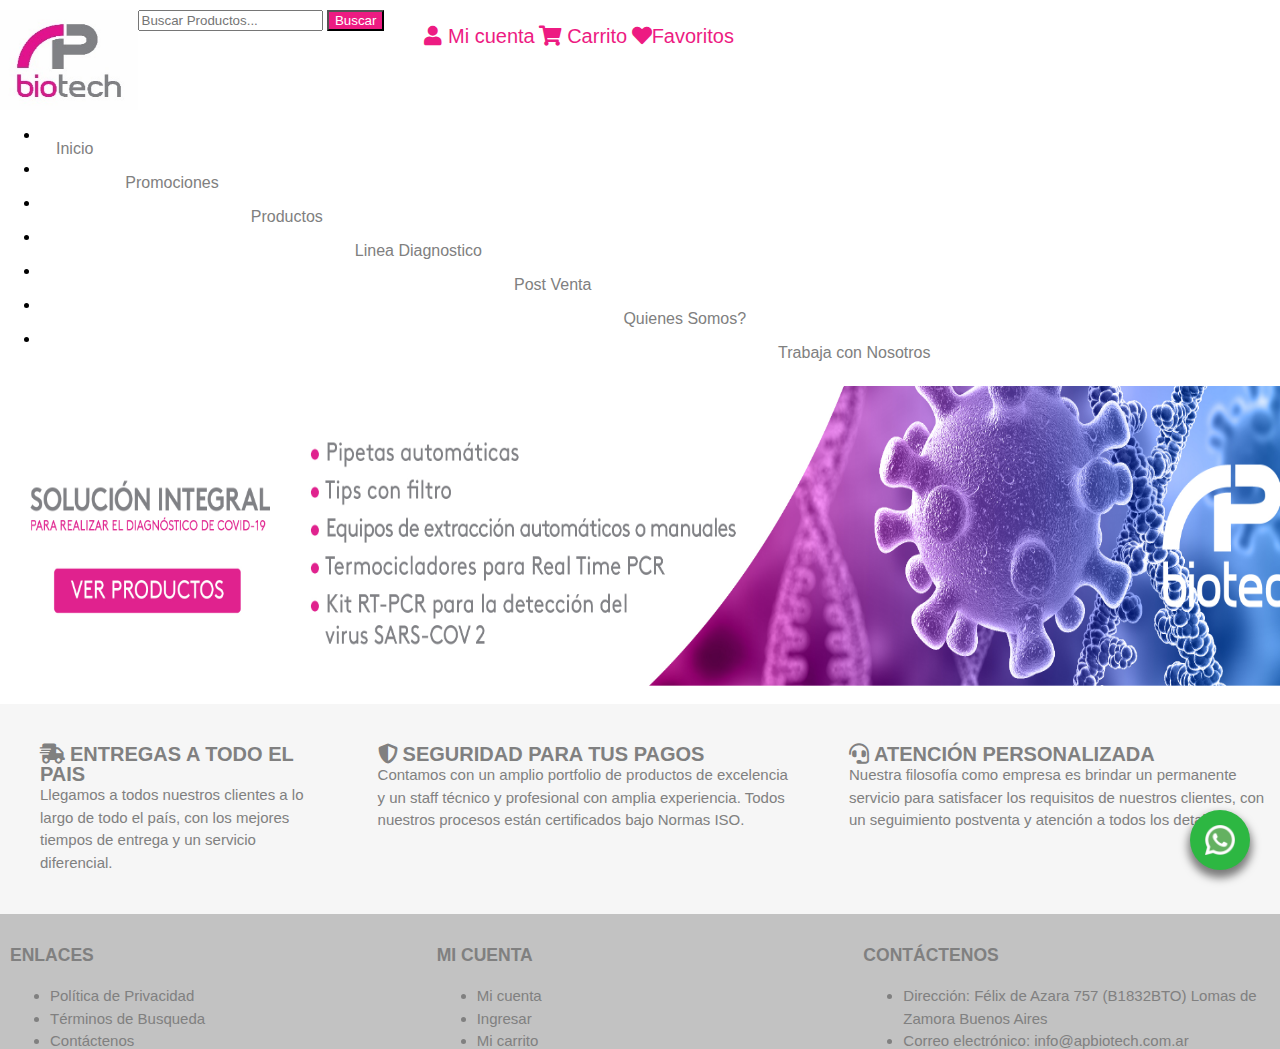
<file: index.html>
<html>
  <head>
    <title > Inicio - AP-Biotech</title>
    <link rel="shortcut icon" href="source\banners\image001.jpg">
    <meta charset="utf-8" />
    <meta name="viewport" content="width=device-width, initial-scale=1" />
    <!--Boostrap CSS-->
    <link
      rel="stylesheet"
      href="https://cdn.jsdelivr.net/npm/bootstrap@4.6.1/dist/css/bootstrap.min.css"
      integrity="sha384-zCbKRCUGaJDkqS1kPbPd7TveP5iyJE0EjAuZQTgFLD2ylzuqKfdKlfG/eSrtxUkn"
      crossorigin="anonymous"
    />
    <!--Custom CSS-->
    <link rel="stylesheet" href="stylesap.css" />
    <!--Font Awesome CSS-->
    <link
      rel="stylesheet"
      href="https://cdnjs.cloudflare.com/ajax/libs/font-awesome/5.15.0/css/all.min.css"
    />
    <script src="main.js"></script>
    <!--JQuery-->
    <script src="https://ajax.googleapis.com/ajax/libs/jquery/3.5.1/jquery.min.js"></script>
  </head>
  <body>
      <div class="header">
      <!-- Logo --->
      <img class="d-inline-block mb-2 img-resposive" id="logo" src="source/banners/image001.jpg" alt="apbiotech">
      <div class="w-50 d-inline-block m-3" id="buscador">
          <form class="form-inline">
              <input class="form-control w-75 d-inline-block " type="search" placeholder="Buscar Productos..." aria-label="Search">
              <button class="btn btnbuscar" type="submit">Buscar</button>
          </form>
      </div>
      <!-- Buscador --->
      <div class="d-inline-block" id="carrito">
          <ul>
              <li class=" fas fa-user mr-2"><span class="m-2"> <a href="index.html">Mi cuenta</a></span></li>
              <li class="fas fa-shopping-cart mr-2"> <a href="index.html"><span class="m-2">Carrito </span></a></li>
              <li class="fas fa-heart mr-2"><a href="index.html"><span class="m-2">Favoritos</span> </a></li>
          </ul>
      </div>
  </div>
    <!--barra de navegacion-->
    <div class="topnav" id="myTopnav">
      <ul class="nav justify-content-center">
        <li class="nav-item">
          <a class="nav-link" href="index.html">Inicio</a>
        </li>
        <li class="nav-item">
          <a class="nav-link" href="#">Promociones</a>
        </li>
        <li class="nav-item">
          <a class="nav-link" href="categorias.html">Productos</a>
        </li>
        <li class="nav-item">
          <a class="nav-link" href="#">Linea Diagnostico</a>
        </li>
        <li class="nav-item">
          <a class="nav-link" href="postventa.html">Post Venta</a>
        </li>
        <li class="nav-item">
          <a class="nav-link" href="nosotros.html">Quienes Somos?</a>
        </li>
        <li class="nav-item">
          <a class="nav-link" href="trabajaconnosotros.html"
            >Trabaja con Nosotros</a
          >
        </li>
      </ul>
    </div>
    <!--Slideshow-->
    <div class="slideshow-container">
      <div class="mySlides fade">
        <a href="Covid19.html"><img src="source\banners\BANNERS WEB-02.jpg" class="img" /></a>  
        <!--<div class="text">
          Especialistas en insumos y equipos para laboratorio e industria
          farmacéutica, biotecnológica, médica y veterinaria
        </div>-->
      </div>

      <div class="mySlides fade">
        <img src="source\banners\BANNERS WEB-03.jpg" class="img" />
        <!--<div class="text">
          Priorizamos la total satisfacción de nuestros clientes, con un
          servicio personalizado, permanente y flexible
        </div>-->
      </div>

      <div class="mySlides fade">
        <img src="source\banners\BANNERS WEB-04.jpg" class="img" />
        <!--<div class="text">
          Todos nuestros procesos estan certificados bajo normas ISO
        </div>
      </div>-->
    </div>
    <br />

   

    <div class="flex-container" id="iconos">
      <div id="entregas">
          <i class="fas fa-shipping-fast m-3 p-2"> <span> ENTREGAS A TODO EL PAIS</span> </i> <br />
          Llegamos a todos nuestros clientes a lo largo de todo el país, con los
          mejores tiempos de entrega y un servicio diferencial.
      </div>
  
      <div id="seguridad">
          <i class="fas fa-shield-alt m-3 p-2"> <span>SEGURIDAD PARA TUS PAGOS</span></i><br />
          Contamos con un amplio portfolio de productos de excelencia y un staff
          técnico y profesional con amplia experiencia. Todos nuestros procesos
          están certificados bajo Normas ISO.
      </div>
      <div id="atencion">
          <i class="fas fa-headset m-3 p-2"> <span>ATENCIÓN PERSONALIZADA</span></i><br />
          Nuestra filosofía como empresa es brindar un permanente servicio para
          satisfacer los requisitos de nuestros clientes, con un seguimiento
          postventa y atención a todos los detalles.
      </div>
  </div>
  

    
    <div class="btnWhatsApp">
      <div class="btn_popup" id="botonWhatsApp" target="_blank" role="button">
        <div class="wa__btn_popup_txt"></div>
        <div class="wa__btn_popup_icon"></div>
      </div>
      <div
        id="cajadecontactoWhatsApp"
        class="wa__popup_chat_box wa__pending wa__active wa__lauch"
        style="display: none"
      >
        <div class="wa__popup_heading">
          <div class="wa__popup_title"></div>
          <div class="wa__popup_intro">
            ¿Tenés una duda? Chateá con el Equipo de AP-Biotech por WhatsApp!
          </div>
        </div>
        <div class="wa__popup_content">
          <div class="wa__popup_notice">
            Normalmente contestamos al instante. Horario de Atención: Lun-Vie de
            08:30-17:30Hs.
          </div>
          <div class="wa__popup_content_list">
            <div class="wa__popup_content_item">
              <a
                target="_blank"
                href="https://api.whatsapp.com/send?phone=541139446974&amp;text=Hola! necesitaria resolver una consulta"
                class="wa__stt wa__stt_online"
              >
                <div class="wa__popup_avatar">
                  <div class="wa__cs_img_wrap"></div>
                </div>
                <div class="wa__popup_txt">
                  <div class="wa__member_name">AP-Biotech</div>
                  <div class="wa__member_duty"></div>
                </div>
              </a>
            </div>
          </div>
        </div>
      </div>
    </div>

    <footer class="footer">
      <div class="flex-container">
        <div class="flex-item-left">
          <h3>ENLACES</h3>
          <ul class="footer links">
            <li class="nav item"><a href="#"> Política de Privacidad</a></li>
            <li class="nav item"><a href="#"> Términos de Busqueda </a></li>
            <li class="nav item"><a href="#">Contáctenos</a></li>
            <li class="nav item"><a href="#"> Ordenes y devoluciones </a></li>
            <li class="nav item"><a href="#"> Busqueda Avanzada</a></li>
            <li class="nav item">
              <a href="#"> Solicitud de Servicio Técnico</a>
            </li>
          </ul>
        </div>
        <!--Mi cuenta-->
        <div class="flex-item-center">
          <h3>MI CUENTA</h3>
          <ul class="footer links">
            <li class="nav item"><a href="#"> Mi cuenta</a></li>
            <li class="nav item"><a href="#"> Ingresar </a></li>
            <li class="nav item"><a href="#"> Mi carrito </a></li>
            <li class="nav item"><a href="#"> Mis comparaciones </a></li>
            <li class="nav item"><a href="#"> Favoritos</a></li>
          </ul>
        </div>
        <!--Contactenos-->
        <div class="flex-item-right">
          <h3>CONTÁCTENOS</h3>
          <ul class="footer links">
            <li class="nav item">
              Dirección: Félix de Azara 757 (B1832BTO) Lomas de Zamora Buenos
              Aires
            </li>
            <li class="nav item">Correo electrónico: info@apbiotech.com.ar</li>
            <li class="nav item">Teléfono: +54 11 5352-3820</li>
          </ul>
        </div>
      </div>
    </footer>

    <script>
      var slideIndex = 0;
      showSlides();

      function showSlides() {
        var i;
        var slides = document.getElementsByClassName("mySlides");
        var dots = document.getElementsByClassName("dot");
        for (i = 0; i < slides.length; i++) {
          slides[i].style.display = "none";
        }
        slideIndex++;
        if (slideIndex > slides.length) {
          slideIndex = 1;
        }
        for (i = 0; i < dots.length; i++) {
          dots[i].className = dots[i].className.replace(" active", "");
        }
        slides[slideIndex - 1].style.display = "block";
        dots[slideIndex - 1].className += " active";
        setTimeout(showSlides, 3000); // Change image every 2 seconds
      }
      function myFunction() {
        var x = document.getElementById("myTopnav");
        if (x.className === "topnav") {
          x.className += " responsive";
        } else {
          x.className = "topnav";
        }
      }

      $(document).ready(function () {
        $(".btnWhatsApp").click(function () {
          $("#cajadecontactoWhatsApp").toggle("slow");
        });
      });
    </script>
  </body>
</html>
</file>
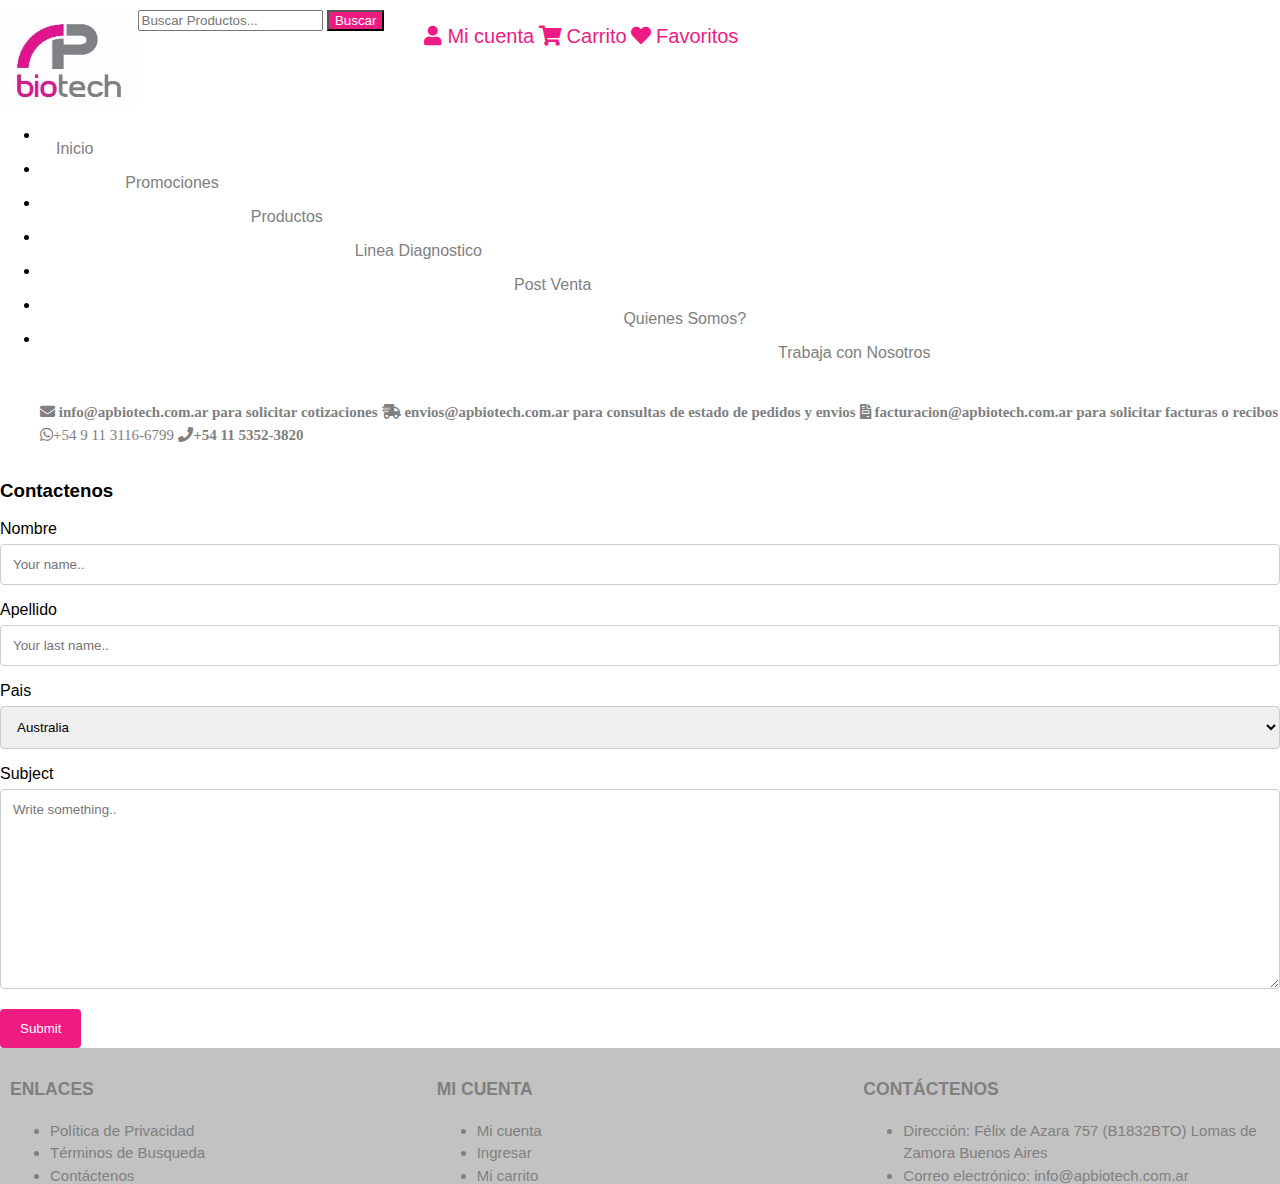
<file: contacto.html>
<!DOCTYPE html>
<html lang="en">
  <head>
    <title>Contacto - AP-Biotech</title>
    <meta charset="utf-8" />
    <meta name="viewport" content="width=device-width, initial-scale=1" />
    <!--Boostrap CSS-->
    <link
      rel="stylesheet"
      href="https://cdn.jsdelivr.net/npm/bootstrap@4.6.1/dist/css/bootstrap.min.css"
      integrity="sha384-zCbKRCUGaJDkqS1kPbPd7TveP5iyJE0EjAuZQTgFLD2ylzuqKfdKlfG/eSrtxUkn"
      crossorigin="anonymous"
    />
    <link rel="stylesheet" href="stylesap.css" />
    <link
      rel="stylesheet"
      href="https://cdnjs.cloudflare.com/ajax/libs/font-awesome/5.15.0/css/all.min.css"
    />
  </head>
  <body>
    <!--logo-->
    <div class="header">
      <!-- Logo --->
      <img
        class="d-inline-block mb-2 img-resposive"
        id="logo"
        src="source/banners/image001.jpg"
        alt="apbiotech"
      />
      <div class="w-50 d-inline-block m-3" id="buscador">
        <form class="form-inline">
          <input
            class="form-control w-75 d-inline-block"
            type="search"
            placeholder="Buscar Productos..."
            aria-label="Search"
          />
          <button class="btn btnbuscar" type="submit">Buscar</button>
        </form>
      </div>
      <!-- Buscador --->
      <div class="d-inline-block" id="carrito">
        <ul>
          <li class="fas fa-user mr-2">
            <span class="m-2"> <a href="index.html">Mi cuenta</a></span>
          </li>
          <li class="fas fa-shopping-cart mr-2">
            <a href="index.html"><span class="m-2">Carrito </span></a>
          </li>
          <li class="fas fa-heart mr-2">
            <a href="index.html"><span class="m-2">Favoritos</span> </a>
          </li>
        </ul>
      </div>
    </div>
    <div class="topnav" id="myTopnav">
      <ul class="nav justify-content-center">
        <li class="nav-item">
          <a class="nav-link" href="index.html">Inicio</a>
        </li>
        <li class="nav-item">
          <a class="nav-link" href="#">Promociones</a>
        </li>
        <li class="nav-item">
          <a class="nav-link" href="productos.html">Productos</a>
        </li>
        <li class="nav-item">
          <a class="nav-link" href="#">Linea Diagnostico</a>
        </li>
        <li class="nav-item">
          <a class="nav-link" href="postventa.html">Post Venta</a>
        </li>
        <li class="nav-item">
          <a class="nav-link" href="nosotros.html">Quienes Somos?</a>
        </li>
        <li class="nav-item">
          <a class="nav-link" href="trabajaconnosotros.html"
            >Trabaja con Nosotros</a
          >
        </li>
      </ul>
    </div>

    <div id="contacto" class="flex-container">
      <ul>
        <li class="fa fa-envelope">
          info@apbiotech.com.ar para solicitar cotizaciones
        </li>

        <li class="fas fa-shipping-fast">
          envios@apbiotech.com.ar para consultas de estado de pedidos y envios
        </li>

        <li class="fas fa-file-invoice">
          facturacion@apbiotech.com.ar para solicitar facturas o recibos
        </li>

        <li class="fab fa-whatsapp">+54 9 11 3116-6799</li>

        <li class="fa fa-phone">+54 11 5352-3820</li>
      </ul>
    </div>
    <!--Formulario de contacto-->
    <h3>Contactenos</h3>

    <div class="container" id="fomulario">
      <form action="#">
        <label for="fname">Nombre</label>
        <input
          type="text"
          id="fname"
          name="firstname"
          placeholder="Your name.."
        />

        <label for="lname">Apellido</label>
        <input
          type="text"
          id="lname"
          name="lastname"
          placeholder="Your last name.."
        />

        <label for="country">Pais</label>
        <select id="country" name="country">
          <option value="australia">Australia</option>
          <option value="canada">Canada</option>
          <option value="usa">USA</option>
        </select>

        <label for="subject">Subject</label>
        <textarea
          id="subject"
          name="subject"
          placeholder="Write something.."
          style="height: 200px"
        ></textarea>

        <input type="submit" value="Submit" />
      </form>
    </div>

    <script>
      function myFunction() {
        var x = document.getElementById("myTopnav");
        if (x.className === "topnav") {
          x.className += " responsive";
        } else {
          x.className = "topnav";
        }
      }
    </script>
    <footer class="footer">
      <div class="flex-container">
        <div class="flex-item-left">
          <h3>ENLACES</h3>
          <ul class="footer links">
            <li class="nav item"><a href="#"> Política de Privacidad</a></li>
            <li class="nav item"><a href="#"> Términos de Busqueda </a></li>
            <li class="nav item"><a href="#">Contáctenos</a></li>
            <li class="nav item"><a href="#"> Ordenes y devoluciones </a></li>
            <li class="nav item"><a href="#"> Busqueda Avanzada</a></li>
            <li class="nav item">
              <a href="#"> Solicitud de Servicio Técnico</a>
            </li>
          </ul>
        </div>
        <!--Mi cuenta-->
        <div class="flex-item-center">
          <h3>MI CUENTA</h3>
          <ul class="footer links">
            <li class="nav item"><a href="#"> Mi cuenta</a></li>
            <li class="nav item"><a href="#"> Ingresar </a></li>
            <li class="nav item"><a href="#"> Mi carrito </a></li>
            <li class="nav item"><a href="#"> Mis comparaciones </a></li>
            <li class="nav item"><a href="#"> Favoritos</a></li>
          </ul>
        </div>
        <!--Contactenos-->
        <div class="flex-item-right">
          <h3>CONTÁCTENOS</h3>
          <ul class="footer links">
            <li class="nav item">
              Dirección: Félix de Azara 757 (B1832BTO) Lomas de Zamora Buenos
              Aires
            </li>
            <li class="nav item">Correo electrónico: info@apbiotech.com.ar</li>
            <li class="nav item">Teléfono: +54 11 5352-3820</li>
          </ul>
        </div>
      </div>
    </footer>
  </body>
</html>
</file>
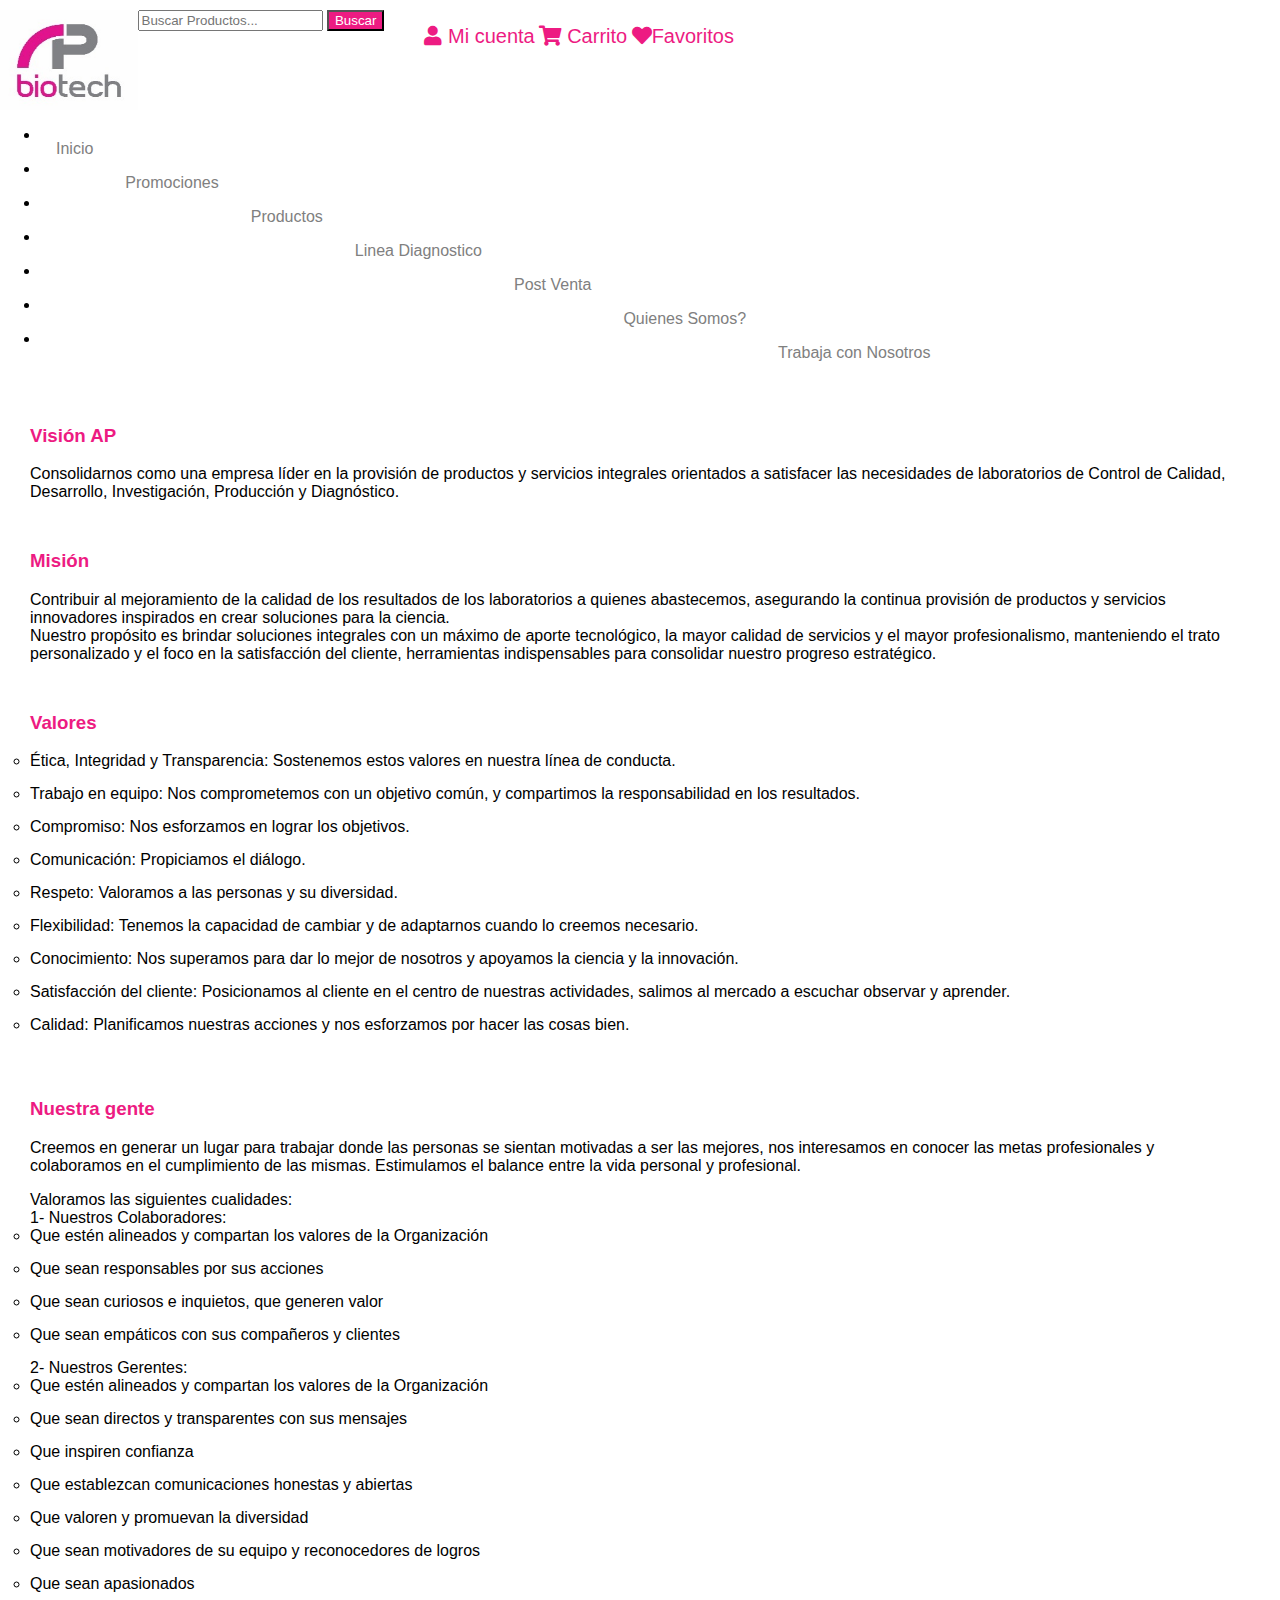
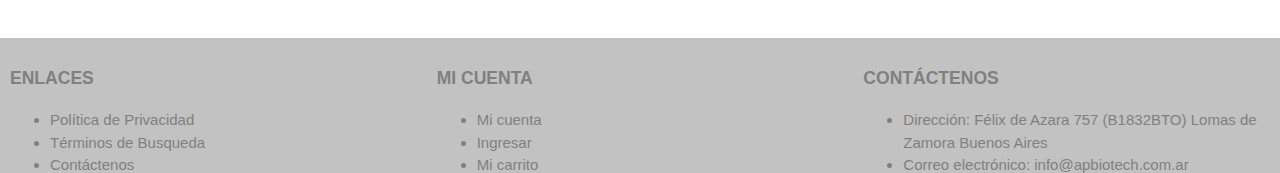
<file: nosotros.html>
<!DOCTYPE html>
<html lang="en">
  <head>
    <title>Nosotros - AP-Biotech</title>
    <meta charset="utf-8" />
    <meta name="viewport" content="width=device-width, initial-scale=1" />
    <!--Boostrap CSS-->
    <link
      rel="stylesheet"
      href="https://cdn.jsdelivr.net/npm/bootstrap@4.6.1/dist/css/bootstrap.min.css"
      integrity="sha384-zCbKRCUGaJDkqS1kPbPd7TveP5iyJE0EjAuZQTgFLD2ylzuqKfdKlfG/eSrtxUkn"
      crossorigin="anonymous"
    />
    <link rel="stylesheet" href="stylesap.css" />
    <link
      rel="stylesheet"
      href="https://cdnjs.cloudflare.com/ajax/libs/font-awesome/5.15.0/css/all.min.css"
    />
  </head>
  <body>
    <!--logo-->
    <div class="header">
      <!-- Logo --->
      <img class="d-inline-block mb-2 img-resposive" id="logo" src="source/banners/image001.jpg" alt="apbiotech">
      <div class="w-50 d-inline-block m-3" id="buscador">
          <form class="form-inline">
              <input class="form-control w-75 d-inline-block " type="search" placeholder="Buscar Productos..." aria-label="Search">
              <button class="btn btnbuscar" type="submit">Buscar</button>
          </form>
      </div>
      <!-- Buscador --->
      <div class="d-inline-block" id="carrito">
          <ul>
              <li class=" fas fa-user mr-2"><span class="m-2"> <a href="index.html">Mi cuenta</a></span></li>
              <li class="fas fa-shopping-cart mr-2"> <a href="index.html"><span class="m-2">Carrito </span></a></li>
              <li class="fas fa-heart mr-2"><a href="index.html"><span class="m-2">Favoritos</span> </a></li>
          </ul>
      </div>
  </div>
    <div class="topnav" id="myTopnav">
      <ul class="nav justify-content-center">
        <li class="nav-item">
          <a class="nav-link" href="index.html">Inicio</a>
        </li>
        <li class="nav-item">
          <a class="nav-link" href="#">Promociones</a>
        </li>
        <li class="nav-item">
          <a class="nav-link" href="productos.html">Productos</a>
        </li>
        <li class="nav-item">
          <a class="nav-link" href="#">Linea Diagnostico</a>
        </li>
        <li class="nav-item">
          <a class="nav-link" href="postventa.html">Post Venta</a>
        </li>
        <li class="nav-item">
          <a class="nav-link" href="nosotros.html">Quienes Somos?</a>
        </li>
        <li class="nav-item">
          <a class="nav-link" href="trabajaconnosotros.html"
            >Trabaja con Nosotros</a
          >
        </li>
      </ul>
    </div>

    <!--<div class="flip-card">
      <div class="flip-card-inner">
        <div class="flip-card-front">
          <img
            src="source\pexels-pixabay-220453.jpg"
            alt="Avatar"
            style="width: 200px; height: 200px"
          />
        </div>
        <div class="flip-card-back">
          <h1>John Doe</h1>
          <p>Architect & Engineer</p>
          <p>We love that guy</p>
        </div>
      </div>
    </div>-->
    <div class="nosotros">    
        <div class="vision">
          <h3> Visión AP</h3> 
         Consolidarnos como una empresa líder en la provisión de productos y servicios integrales orientados a satisfacer las necesidades de laboratorios de Control de Calidad, Desarrollo, Investigación, Producción y Diagnóstico.
        </div>
        <div class="mision">
          <h3>Misión</h3>
          Contribuir al mejoramiento de la calidad de los resultados de los laboratorios a quienes abastecemos, asegurando la continua provisión de productos y servicios innovadores inspirados en crear soluciones para la ciencia.<br>
          Nuestro propósito es brindar soluciones integrales con un máximo de aporte tecnológico, la mayor calidad de servicios y el mayor profesionalismo, manteniendo el trato personalizado y el foco en la satisfacción del cliente, herramientas indispensables para consolidar nuestro progreso estratégico.
        </div>
          <div class="valores">
            <h3> Valores</h3>
            <li> Ética, Integridad y Transparencia: Sostenemos estos valores en nuestra línea de conducta.</li>
            <li>Trabajo en equipo: Nos comprometemos con un objetivo común, y compartimos la responsabilidad en los resultados.</li>
            <li>Compromiso: Nos esforzamos en lograr los objetivos.</li>
            <li> Comunicación: Propiciamos el diálogo.</li>
            <li>Respeto: Valoramos a las personas y su diversidad.</li>
            <li>Flexibilidad: Tenemos la capacidad de cambiar y de adaptarnos cuando lo creemos necesario.</li>
            <li>Conocimiento: Nos superamos para dar lo mejor de nosotros y apoyamos la ciencia y la innovación.</li>
            <li>Satisfacción del cliente: Posicionamos al cliente en el centro de nuestras actividades, salimos al mercado a escuchar observar y aprender.
            <li>Calidad: Planificamos nuestras acciones y nos esforzamos por hacer las cosas bien.</li>
            </li>
          </div>
        <div class="nuestragente"> 
          <h3>Nuestra gente</h3>
          <p>Creemos en generar un lugar para trabajar donde las personas se sientan motivadas a ser las mejores, nos interesamos en conocer las metas profesionales y colaboramos en el cumplimiento de las mismas.</li>
          Estimulamos el balance entre la vida personal y profesional.</p>
          
          Valoramos las siguientes cualidades:<br>
          
          1- Nuestros Colaboradores:
          <li>Que estén alineados y compartan los valores de la Organización</li>
          <li>Que sean responsables por sus acciones</li>
          <li>Que sean curiosos e inquietos, que generen valor</li>
          <li>Que sean empáticos con sus compañeros y clientes</li>
          
          2- Nuestros Gerentes:
          <li>Que estén alineados y compartan los valores de la Organización</li>
          <li>Que sean directos y transparentes con sus mensajes</li>
          <li>Que inspiren confianza</li>
          <li>Que establezcan comunicaciones honestas y abiertas</li>
          <li>Que valoren y promuevan la diversidad</li>
          <li>Que sean motivadores de su equipo y reconocedores de logros</li>
          <li>Que sean apasionados</li>
        </div>
        </div>
        
      </div> 
      
     
    <script>
      function myFunction() {
        var x = document.getElementById("myTopnav");
        if (x.className === "topnav") {
          x.className += " responsive";
        } else {
          x.className = "topnav";
        }
      }
    </script>
    <footer class="footer">
      <div class="flex-container">
        <div class="flex-item-left">
          <h3>ENLACES</h3>
          <ul class="footer links">
            <li class="nav item"><a href="#"> Política de Privacidad</a></li>
            <li class="nav item"><a href="#"> Términos de Busqueda </a></li>
            <li class="nav item"><a href="#">Contáctenos</a></li>
            <li class="nav item"><a href="#"> Ordenes y devoluciones </a></li>
            <li class="nav item"><a href="#"> Busqueda Avanzada</a></li>
            <li class="nav item">
              <a href="#"> Solicitud de Servicio Técnico</a>
            </li>
          </ul>
        </div>
        <!--Mi cuenta-->
        <div class="flex-item-center">
          <h3>MI CUENTA</h3>
          <ul class="footer links">
            <li class="nav item"><a href="#"> Mi cuenta</a></li>
            <li class="nav item"><a href="#"> Ingresar </a></li>
            <li class="nav item"><a href="#"> Mi carrito </a></li>
            <li class="nav item"><a href="#"> Mis comparaciones </a></li>
            <li class="nav item"><a href="#"> Favoritos</a></li>
          </ul>
        </div>
        <!--Contactenos-->
        <div class="flex-item-right">
          <h3>CONTÁCTENOS</h3>
          <ul class="footer links">
            <li class="nav item">
              Dirección: Félix de Azara 757 (B1832BTO) Lomas de Zamora Buenos
              Aires
            </li>
            <li class="nav item">Correo electrónico: info@apbiotech.com.ar</li>
            <li class="nav item">Teléfono: +54 11 5352-3820</li>
          </ul>
        </div>
      </div>
    </footer>
  </body>
</html>
</file>
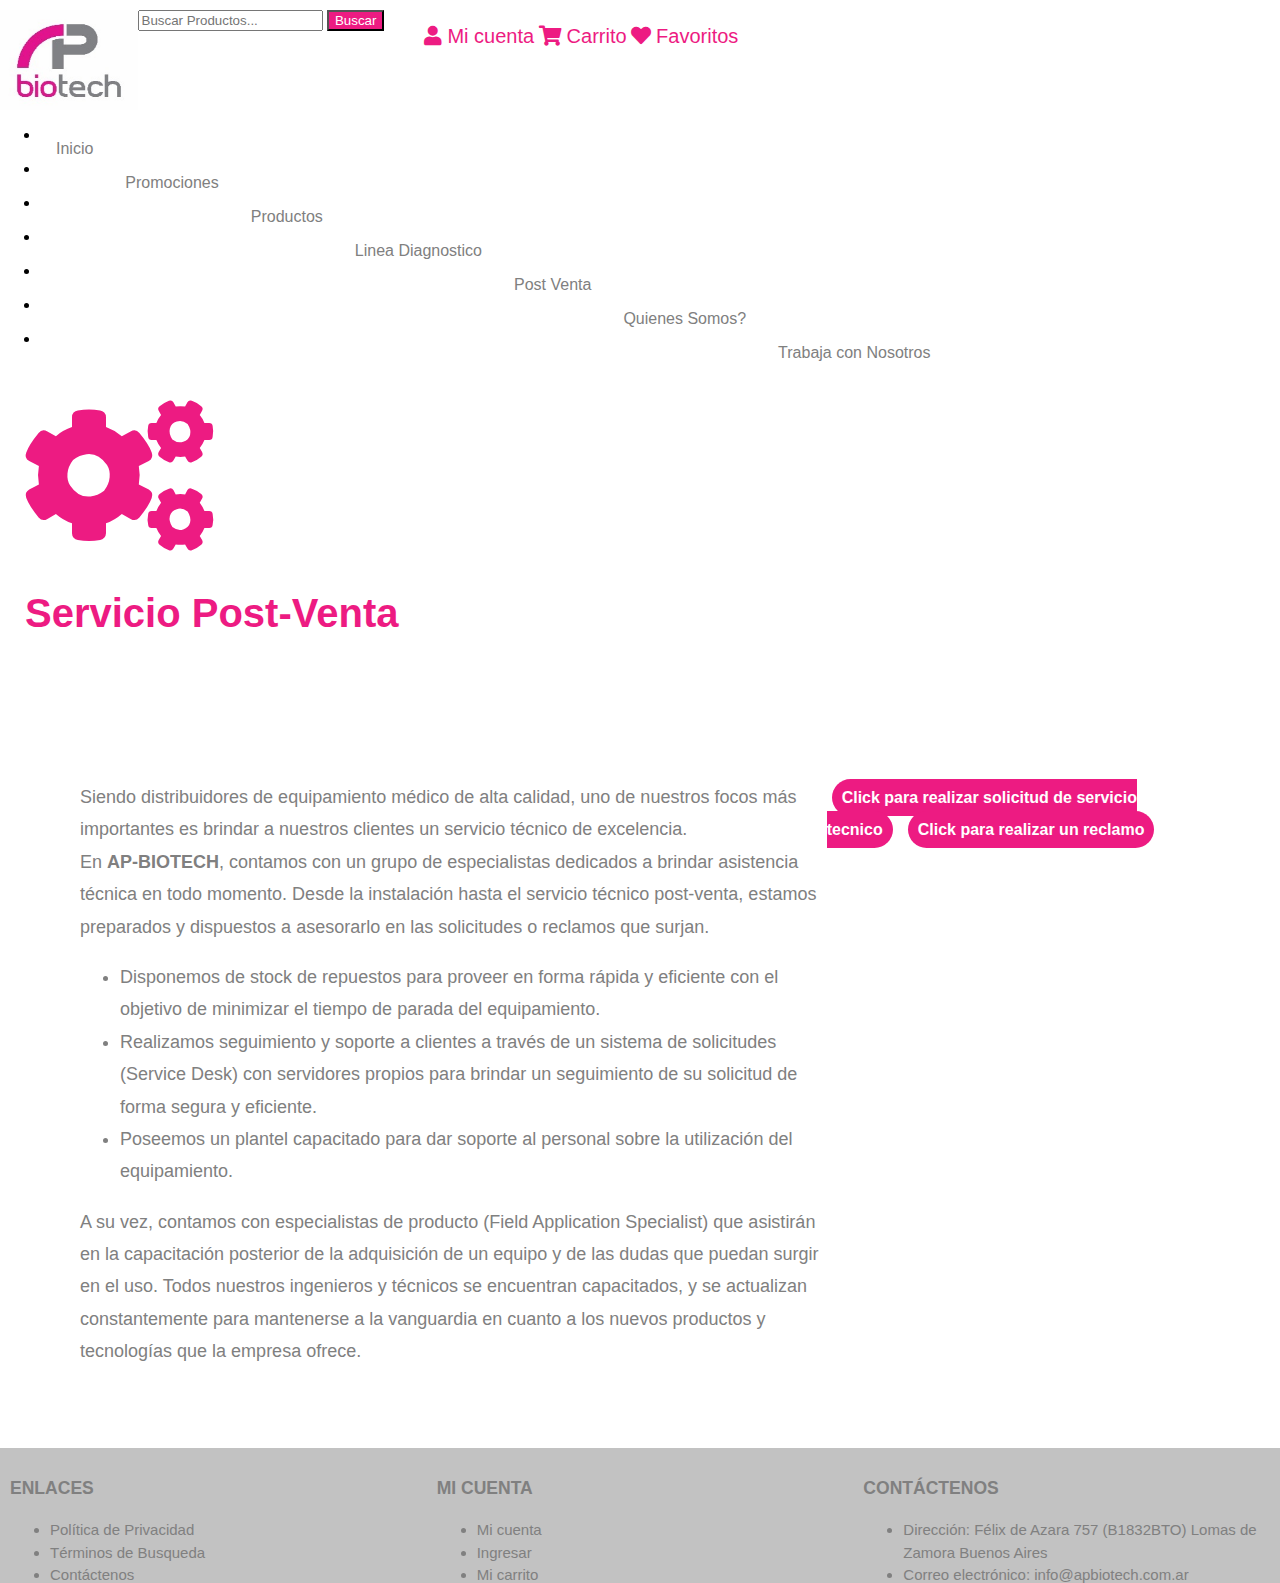
<file: postventa.html>
<!DOCTYPE html>
<html lang="en">
  <head>
    <title>Post Venta - AP-Biotech</title>
    <meta charset="utf-8" />
    <meta name="viewport" content="width=device-width, initial-scale=1" />
    <!--Boostrap CSS-->
    <link
      rel="stylesheet"
      href="https://cdn.jsdelivr.net/npm/bootstrap@4.6.1/dist/css/bootstrap.min.css"
      integrity="sha384-zCbKRCUGaJDkqS1kPbPd7TveP5iyJE0EjAuZQTgFLD2ylzuqKfdKlfG/eSrtxUkn"
      crossorigin="anonymous"
    />
    <link rel="stylesheet" href="stylesap.css" />
    <link
      rel="stylesheet"
      href="https://cdnjs.cloudflare.com/ajax/libs/font-awesome/5.15.0/css/all.min.css"
    />
  </head>
  <body>
    <!--logo-->
    <div class="header">
      <!-- Logo --->
      <img
        class="d-inline-block mb-2 img-resposive"
        id="logo"
        src="source/banners/image001.jpg"
        alt="apbiotech"
      />
      <div class="w-50 d-inline-block m-3" id="buscador">
        <form class="form-inline">
          <input
            class="form-control w-75 d-inline-block"
            type="search"
            placeholder="Buscar Productos..."
            aria-label="Search"
          />
          <button class="btn btnbuscar" type="submit">Buscar</button>
        </form>
      </div>
      <!-- Buscador --->
      <div class="d-inline-block" id="carrito">
        <ul>
          <li class="fas fa-user mr-2">
            <span class="m-2"> <a href="index.html">Mi cuenta</a></span>
          </li>
          <li class="fas fa-shopping-cart mr-2">
            <a href="index.html"><span class="m-2">Carrito </span></a>
          </li>
          <li class="fas fa-heart mr-2">
            <a href="index.html"><span class="m-2">Favoritos</span> </a>
          </li>
        </ul>
      </div>
    </div>
    <div class="topnav" id="myTopnav">
      <ul class="nav justify-content-center">
        <li class="nav-item">
          <a class="nav-link" href="index.html">Inicio</a>
        </li>
        <li class="nav-item">
          <a class="nav-link" href="#">Promociones</a>
        </li>
        <li class="nav-item">
          <a class="nav-link" href="categorias.html">Productos</a>
        </li>
        <li class="nav-item">
          <a class="nav-link" href="#">Linea Diagnostico</a>
        </li>
        <li class="nav-item">
          <a class="nav-link" href="postventa.html">Post Venta</a>
        </li>
        <li class="nav-item">
          <a class="nav-link" href="nosotros.html">Quienes Somos?</a>
        </li>
        <li class="nav-item">
          <a class="nav-link" href="trabajaconnosotros.html"
            >Trabaja con Nosotros</a
          >
        </li>
      </ul>
    </div>

    <div class="service">
      <div class="fa fa-cogs" id="engranaje"></div>
      <h3 class="h3">Servicio Post-Venta</h3>
    </div>

    <div class="servicio">
      <span>
        Siendo distribuidores de equipamiento médico de alta calidad, uno de
        nuestros focos más importantes es brindar a nuestros clientes un
        servicio técnico de excelencia. <br />
        En <b>AP-BIOTECH</b>, contamos con un grupo de especialistas dedicados a
        brindar asistencia técnica en todo momento. Desde la instalación hasta
        el servicio técnico post-venta, estamos preparados y dispuestos a
        asesorarlo en las solicitudes o reclamos que surjan.
        <br />
        <ul>
          <li>
            Disponemos de stock de repuestos para proveer en forma rápida y
            eficiente con el objetivo de minimizar el tiempo de parada del
            equipamiento.
          </li>
          <li>
            Realizamos seguimiento y soporte a clientes a través de un sistema
            de solicitudes (Service Desk) con servidores propios para brindar un
            seguimiento de su solicitud de forma segura y eficiente.
          </li>
          <li>
            Poseemos un plantel capacitado para dar soporte al personal sobre la
            utilización del equipamiento.
          </li>
        </ul>
        A su vez, contamos con especialistas de producto (Field Application
        Specialist) que asistirán en la capacitación posterior de la adquisición
        de un equipo y de las dudas que puedan surgir en el uso. Todos nuestros
        ingenieros y técnicos se encuentran capacitados, y se actualizan
        constantemente para mantenerse a la vanguardia en cuanto a los nuevos
        productos y tecnologías que la empresa ofrece.</span
      >
      <div class="boton">
        <a
          href="https://jira.apbiotech.com.ar:8443/servicedesk/customer/portal/1/group/4"
          target="_blank"
          type="button"
          >Click para realizar solicitud de servicio tecnico</a
        >
        <a
          href="https://jira.apbiotech.com.ar:8443/servicedesk/customer/portal/1"
          target="_blank"
          type="button"
          >Click para realizar un reclamo</a
        >
      </div>
    </div>

    <script>
      function myFunction() {
        var x = document.getElementById("myTopnav");
        if (x.className === "topnav") {
          x.className += " responsive";
        } else {
          x.className = "topnav";
        }
      }
    </script>
    <footer class="footer">
      <div class="flex-container">
        <div class="flex-item-left">
          <h3>ENLACES</h3>
          <ul class="footer links">
            <li class="nav item"><a href="#"> Política de Privacidad</a></li>
            <li class="nav item"><a href="#"> Términos de Busqueda </a></li>
            <li class="nav item"><a href="#">Contáctenos</a></li>
            <li class="nav item"><a href="#"> Ordenes y devoluciones </a></li>
            <li class="nav item"><a href="#"> Busqueda Avanzada</a></li>
            <li class="nav item">
              <a href="#"> Solicitud de Servicio Técnico</a>
            </li>
          </ul>
        </div>
        <!--Mi cuenta-->
        <div class="flex-item-center">
          <h3>MI CUENTA</h3>
          <ul class="footer links">
            <li class="nav item"><a href="#"> Mi cuenta</a></li>
            <li class="nav item"><a href="#"> Ingresar </a></li>
            <li class="nav item"><a href="#"> Mi carrito </a></li>
            <li class="nav item"><a href="#"> Mis comparaciones </a></li>
            <li class="nav item"><a href="#"> Favoritos</a></li>
          </ul>
        </div>
        <!--Contactenos-->
        <div class="flex-item-right">
          <h3>CONTÁCTENOS</h3>
          <ul class="footer links">
            <li class="nav item">
              Dirección: Félix de Azara 757 (B1832BTO) Lomas de Zamora Buenos
              Aires
            </li>
            <li class="nav item">Correo electrónico: info@apbiotech.com.ar</li>
            <li class="nav item">Teléfono: +54 11 5352-3820</li>
          </ul>
        </div>
      </div>
    </footer>
  </body>
</html>
</file>
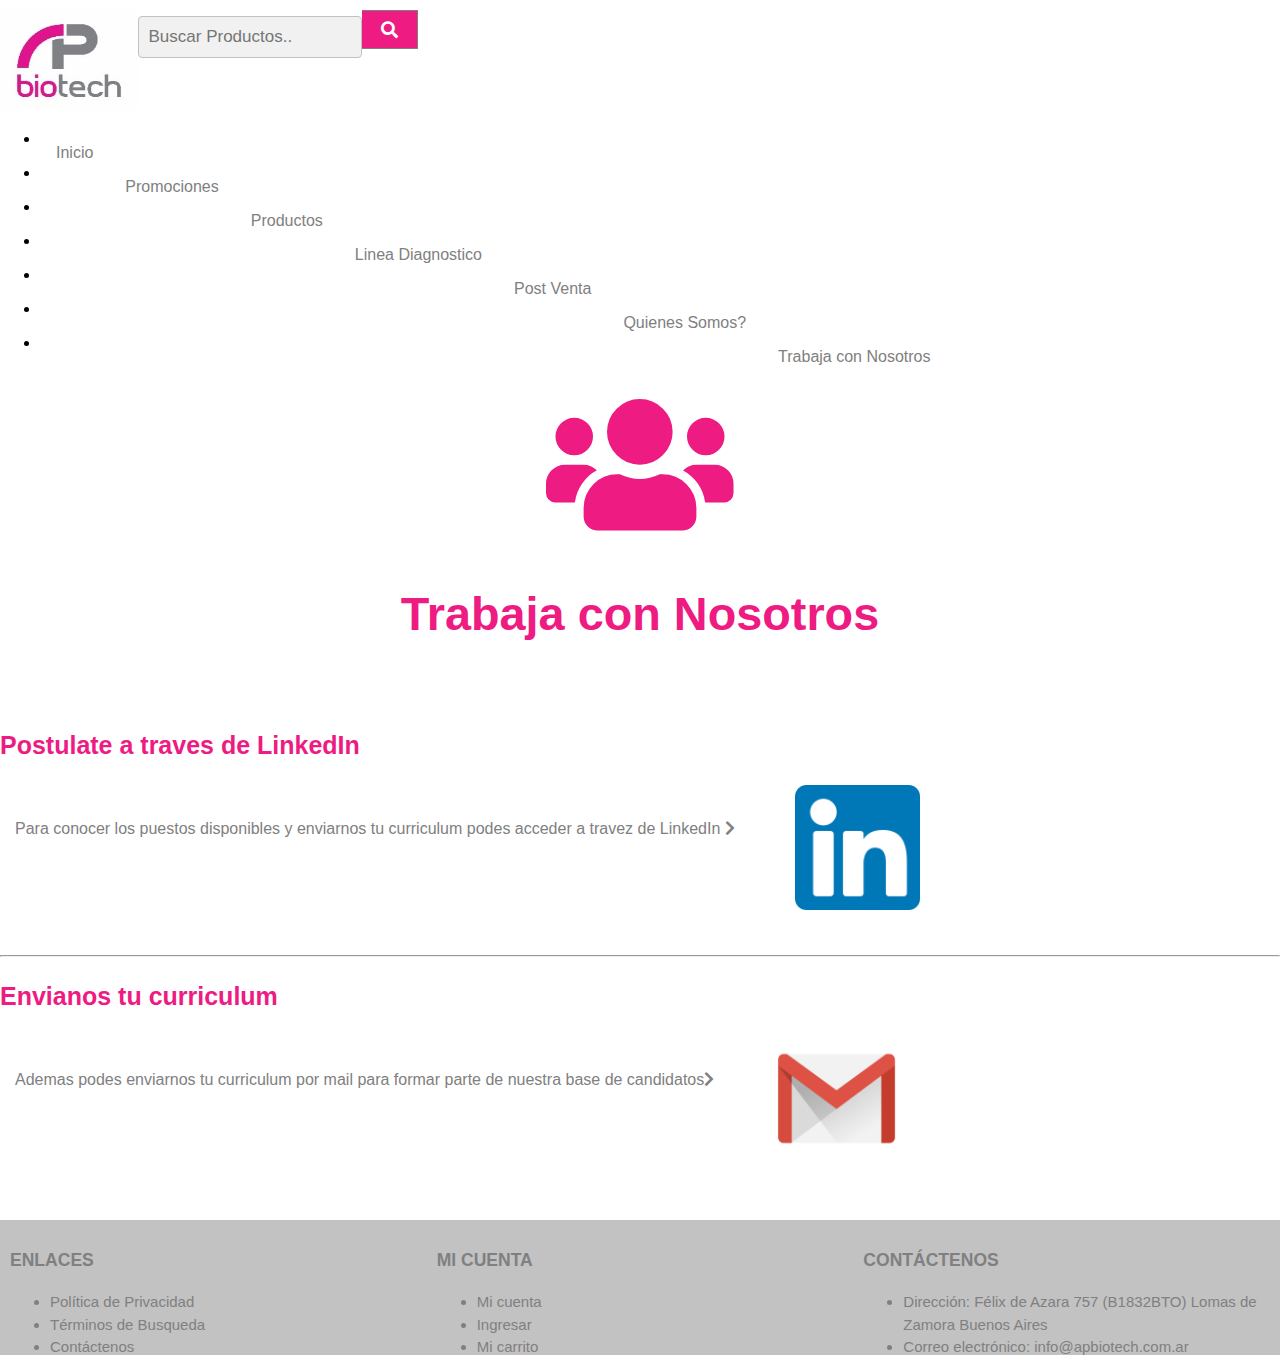
<file: trabajaconnosotros.html>
<!DOCTYPE html>
<html lang="en">
  <head>
    <title>Trabaja con Nosotros - AP-Biotech</title>
    <meta charset="utf-8" />
    <meta name="viewport" content="width=device-width, initial-scale=1" />
    <!--Boostrap CSS-->
    <link
      rel="stylesheet"
      href="https://cdn.jsdelivr.net/npm/bootstrap@4.6.1/dist/css/bootstrap.min.css"
      integrity="sha384-zCbKRCUGaJDkqS1kPbPd7TveP5iyJE0EjAuZQTgFLD2ylzuqKfdKlfG/eSrtxUkn"
      crossorigin="anonymous"
    />
    <link rel="stylesheet" href="stylesap.css" />
    <link
      rel="stylesheet"
      href="https://cdnjs.cloudflare.com/ajax/libs/font-awesome/5.15.0/css/all.min.css"
    />
  </head>
  <body>
    <!--logo-->
    <div class="header">
      <a href="index.html"
        ><img src="source\banners\image001.jpg" alt="logo" id="logo"
      /></a>
      <!--buscador-->
      <form class="buscador" action="#">
        <input type="text" placeholder="Buscar Productos.." name="search" />
        <button type="submit" class="fa fa-search"></button>
      </form>
    </div>
    <div class="topnav" id="myTopnav">
      <ul class="nav justify-content-center">
        <li class="nav-item">
          <a class="nav-link" href="index.html">Inicio</a>
        </li>
        <li class="nav-item">
          <a class="nav-link" href="#">Promociones</a>
        </li>
        <li class="nav-item">
          <a class="nav-link" href="productos.html">Productos</a>
        </li>
        <li class="nav-item">
          <a class="nav-link" href="#">Linea Diagnostico</a>
        </li>
        <li class="nav-item">
          <a class="nav-link" href="postventa.html">Post Venta</a>
        </li>
        <li class="nav-item">
          <a class="nav-link" href="nosotros.html">Quienes Somos?</a>
        </li>
        <li class="nav-item">
          <a class="nav-link" href="trabajaconnosotros.html"
            >Trabaja con Nosotros</a
          >
        </li>
      </ul>
    </div>

    <div class="titulo">
      <div class="fas fa-users"></div>
      <h3>Trabaja con Nosotros</h3>
    </div>
    <br />
    <div class="container">
      <h3 class="txtlinkedin">Postulate a traves de LinkedIn</h3>
      <div class="row">
        <div class="col">
          <div class="linkedin">
            <div class="textolinkedin">
              Para conocer los puestos disponibles y enviarnos tu curriculum
              podes acceder a travez de LinkedIn
              <i class="fas fa-chevron-right"></i>
            </div>
            <div class="imagenlinkedin">
              <a
                href="https://www.linkedin.com/company/ap-biotech"
                target="_blank"
              >
                <img src="source\linkedin (1).png" alt="linkedin" />
              </a>
            </div>
          </div>
        </div>
      </div>
      <br />
      <hr />
      <div class="col">
        <h3 class="txtmail">Envianos tu curriculum</h3>
        <div class="mail">
          <div class="textomail">
            Ademas podes enviarnos tu curriculum por mail para formar parte de
            nuestra base de candidatos<i class="fas fa-chevron-right"></i>
          </div>
          <div class="imagenmail">
            <a href="mailto:eromero@apbiotech.com"
              ><img src="source\gmail.png" alt="mail"
            /></a>
          </div>
        </div>
      </div>
    </div>

    <script>
      function myFunction() {
        var x = document.getElementById("myTopnav");
        if (x.className === "topnav") {
          x.className += " responsive";
        } else {
          x.className = "topnav";
        }
      }
    </script>
    <footer class="footer">
      <div class="flex-container">
        <div class="flex-item-left">
          <h3>ENLACES</h3>
          <ul class="footer links">
            <li class="nav item"><a href="#"> Política de Privacidad</a></li>
            <li class="nav item"><a href="#"> Términos de Busqueda </a></li>
            <li class="nav item"><a href="#">Contáctenos</a></li>
            <li class="nav item"><a href="#"> Ordenes y devoluciones </a></li>
            <li class="nav item"><a href="#"> Busqueda Avanzada</a></li>
            <li class="nav item">
              <a href="#"> Solicitud de Servicio Técnico</a>
            </li>
          </ul>
        </div>
        <!--Mi cuenta-->
        <div class="flex-item-center">
          <h3>MI CUENTA</h3>
          <ul class="footer links">
            <li class="nav item"><a href="#"> Mi cuenta</a></li>
            <li class="nav item"><a href="#"> Ingresar </a></li>
            <li class="nav item"><a href="#"> Mi carrito </a></li>
            <li class="nav item"><a href="#"> Mis comparaciones </a></li>
            <li class="nav item"><a href="#"> Favoritos</a></li>
          </ul>
        </div>
        <!--Contactenos-->
        <div class="flex-item-right">
          <h3>CONTÁCTENOS</h3>
          <ul class="footer links">
            <li class="nav item">
              Dirección: Félix de Azara 757 (B1832BTO) Lomas de Zamora Buenos
              Aires
            </li>
            <li class="nav item">Correo electrónico: info@apbiotech.com.ar</li>
            <li class="nav item">Teléfono: +54 11 5352-3820</li>
          </ul>
        </div>
      </div>
    </footer>
  </body>
</html>
</file>
<file: stylesap.css>
* {
  font-family: "Open Sans", "Helvetica Neue", Helvetica, Arial, sans-serif;
}

/*navegacion*/
body {
  margin: 0;
  font-family: Arial, Helvetica, sans-serif;
  background-color: #fff;
}

.topnav {
  overflow: hidden;
  margin-bottom: 10px;
}

.topnav a {
  float: left;
  display: block;
  color: #ed1b82;
  text-align: center;
  padding: 14px 16px;
  text-decoration: none;
  font-size: 18px;
}

.topnav a:hover {
  background-color: #ddd;
  color: #c2c2c2;
}

.topnav a.active {
  background-color: #04aa6d;
  color: white;
}

.topnav .icon {
  display: none;
}

@media screen and (max-width: 600px) {
  .topnav a:not(:first-child) {
    display: none;
  }
  .topnav a.icon {
    float: right;
    display: block;
  }
}

@media screen and (max-width: 600px) {
  .topnav.responsive {
    position: relative;
  }
  .topnav.responsive .icon {
    position: absolute;
    right: 0;
    top: 0;
  }
  .topnav.responsive a {
    float: none;
    display: block;
    text-align: left;
  }
}
.header {
  margin-top: 10px;
  padding-top: -15px;
  display: flex;

  background-color: #fff;
}

/*logo*/
#logo {
  height: 100px;
  width: auto;
}

.topnav ul li a {
  font-size: 16px;
}

/*buscador*/

.btnbuscar {
  color: #fff;
  background-color: #ed1b82;
}

.btnbuscar:hover {
  color: #ed1b82;
  background-color: #c1c1c1;
}

@media screen and (max-width: 300px) {
  .search-container {
    float: none;
  }
  .topnav a,
  .topnav input[type="text"],
  .topnav .search-container button {
    float: none;
    display: block;
    text-align: left;
    width: 100%;
    margin: 0;
    padding: 14px;
  }
  .topnav input[type="text"] {
    border: 1px solid #ccc;
  }
}

/* --- Inicio --- */

#carrito ul li a {
  text-decoration: none;
  color: #ed1b82;
}

.fa-user {
  font-size: 20px;
  color: #ed1b82;
}

.fa-user span {
  font-weight: 400;
}

.fa-user:hover {
  color: #c2c2c2;
  cursor: pointer;
}

.fa-shopping-cart {
  font-size: 20px;
  font-weight: 400;
  color: #ed1b82;
}

.fa-shopping-cart span {
  font-weight: 400;
}

.fa-shopping-cart:hover {
  color: #c2c2c2;
  cursor: pointer;
}

.fa-heart {
  font-size: 20px;
  color: #ed1b82;
}

.fa-heart span {
  font-weight: 400;
}

.fa-heart:hover {
  color: #c2c2c2;
  cursor: pointer;
}

.mySlides {
  display: none;
}

/* Slideshow container */
.slideshow-container {
  max-width: 1920px;
  min-width: 320px;
  position: relative;
  margin: auto;
  aspect-ratio: 7;
}

.img {
  width: 1345px;
  height: 300px;
}

/* Caption text */
.text {
  color: #fff;
  font-size: 20px;
  position: absolute;
  bottom: 100px;
  width: 100%;
  display: flex;
  justify-content: center;
  align-items: center;
}

/* Number text (1/3 etc) */
.numbertext {
  color: #f2f2f2;
  font-size: 12px;
  padding-left: 200;
  position: absolute;
  top: 550;
}

/* The dots/bullets/indicators */
.dot {
  height: 15px;
  width: 15px;
  margin: 0 2px;
  background-color: #bbb;
  border-radius: 50%;
  display: inline-block;
  transition: background-color 0.6s ease;
}

.active {
  background-color: #717171;
}

/* Fading animation */
.fade {
  -webkit-animation-name: fade;
  -webkit-animation-duration: 5s;
  animation-name: fade;
  animation-duration: 5s;
}

@-webkit-keyframes fade {
  from {
    opacity: 0.8;
  }
  to {
    opacity: 1;
  }
}

@keyframes fade {
  from {
    opacity: 0.8;
  }
  to {
    opacity: 1;
  }
}

/* On smaller screens, decrease text size */
@media only screen and (max-width: 300px) {
  .text {
    font-size: 11px;
  }
}

#iconos {
  height: auto;
  width: 100%;
  background-color: #f6f6f6;
  padding: 15px;
}

#iconos i {
  font-size: 20px;
}

#entregas {
  margin: 25px;
}
#seguridad {
  margin: 25px;
}
#atencion {
  margin: 25px;
}

/* Footer */
.footer {
  text-align: center;
  background: #c2c2c2;
  text-align: left;
}

.flex-container {
  display: flex;
  flex-direction: row;
  font-size: 15px;
  text-align: left;
  line-height: 1.5;
  color: grey;
}

.flex-item-left {
  background-color: #c2c2c2;
  padding: 10px;
  flex: 33%;
}

.flex-item-center {
  background-color: #c2c2c2;
  padding: 10px;
  flex: 33%;
}

.flex-item-right {
  background-color: #c2c2c2;
  padding: 10px;
  flex: 33%;
}

/* Responsive layout - makes a one column-layout instead of two-column layout */
@media (max-width: 600px) {
  .flex-container {
    flex-direction: column;
  }
}

.footer .links {
  text-align: left;
}

a:link {
  text-decoration: none;
  color: grey;
}

a:link:hover {
  color: #ed1b82;
}

/* --- Contacto --- */

#contacto {
  display: flex;
  flex-direction: row;
  font-size: 15px;
  line-height: 1.5;
}
/*formulario de contacto*/

input[type="text"],
select,
textarea {
  width: 100%;
  padding: 12px;
  border: 1px solid #ccc;
  border-radius: 4px;
  box-sizing: border-box;
  margin-top: 6px;
  margin-bottom: 16px;
  resize: vertical;
  box-sizing: border-box;
}

input[type="submit"] {
  background-color: #ed1b82;
  color: white;
  padding: 12px 20px;
  border: none;
  border-radius: 4px;
  cursor: pointer;
}

input[type="submit"]:hover {
  background-color: grey;
}

#formulario {
  border-radius: 5px;
  background-color: #f2f2f2;
  padding: 20px;
  margin: 20px;
}

/* --- Productos --- */

.tittle {
  text-align: center;
  color: #ed1b82;
  font-size: 30px;
  margin: 15px;
}

.card {
  box-shadow: 0 4px 8px 0 rgba(0, 0, 0, 0.2);
  max-width: 300px;
  text-align: center;
  font-family: arial;
  margin: 25px;
}

.card span {
  margin-top: -34px;
  margin-left: 2px;
  float: left;
  position: relative;
  color: #fff;
  font-size: 20px;
  font-weight: 400;
  text-shadow: 0 0 10px #000;
}

.card a img {
  object-fit: contain;
}

.price {
  color: grey;
  font-size: 22px;
}

.card:hover {
  opacity: 0.7;
}
*/

/*Categorias de productos*/

.container {
  position: relative;
  width: 50%;
  max-width: 300px;
}

/* Make the image to responsive */
.image {
  display: block;
  width: 100%;
  height: auto;
}

/* The overlay effect - lays on top of the container and over the image */
.overlay {
  position: absolute;
  bottom: 0;
  background: rgb(0, 0, 0);
  background: rgba(0, 0, 0, 0.5); /* Black see-through */
  color: #f1f1f1;
  width: 100%;
  transition: 0.5s ease;
  opacity: 0;
  color: white;
  font-size: 20px;
  padding: 20px;
  text-align: center;
}

/* When you mouse over the container, fade in the overlay title */
.container:hover .overlay {
  opacity: 1;
}

/* --- Nosotros --- */

.nosotros {
  margin: 15px;
}

.nosotros div {
  padding: 15px;
}

.nosotros li {
  padding-bottom: 15px;
  list-style: circle;
}

.nosotros div h3 {
  color: #ed1b82;
}

.flip-card {
  background-color: transparent;
  width: 200px;
  height: 200px;
  border: 1px solid #f1f1f1;
  perspective: 1000px; /* Remove this if you don't want the 3D effect */
}

/* This container is needed to position the front and back side */
.flip-card-inner {
  position: relative;
  width: 100%;
  height: 100%;
  text-align: center;
  transition: transform 0.8s;
  transform-style: preserve-3d;
}

/* Do an horizontal flip when you move the mouse over the flip box container */
.flip-card:hover .flip-card-inner {
  transform: rotateY(180deg);
}

/* Position the front and back side */
.flip-card-front,
.flip-card-back {
  position: absolute;
  width: 100%;
  height: 100%;
  -webkit-backface-visibility: hidden; /* Safari */
  backface-visibility: hidden;
}

/* Style the front side (fallback if image is missing) */
.flip-card-front {
  background-color: #bbb;
  color: black;
}

/* Style the back side */
.flip-card-back {
  background-color: #ed1b82;
  color: white;
  transform: rotateY(180deg);
}

/* --- Servicio post-Venta --- */

.servicio {
  color: grey;
  margin: 80px;
  font-size: 18px;
  line-height: 1.8;
  display: grid;
  grid-template-columns: 2fr 1fr;
}

#engranaje {
  font-size: 150px;
  color: #ed1b82;
  gap: 20px;
}

.h3 {
  font-size: 40px;
  color: #ed1b82;
}

.service {
  margin: 25px;
  padding-bottom: 25px;
}

.boton a {
  font-weight: bold;
  font-size: 1rem;
  color: #fff;
  text-decoration: none;
  background-color: #ed1b82;
  border-radius: 25px;
  padding: 10px;
  margin: 5px;
}

.boton a:hover {
  color: #000;
  background-color: #c1c1c1;
}

/* --- Trabaja con nosotros --- */

.titulo {
  text-align: center;
  font-size: 40px;
  color: #ed1b82;
}

.contenido {
  margin: 15px;
  padding: 15px;
  text-align: center;
}
.fa-users {
  font-size: 150px;
}

.txtlinkedin {
  font-size: 25px;
  color: #ed1b82;
}

.textolinkedin {
  margin-top: 35px;
  color: grey;
}
.linkedin {
  margin: 15px;
  display: flex;
}

.imagenlinkedin img {
  margin-left: 60px;
  height: 125px;
  width: 125px;
}

.txtmail {
  font-size: 25px;
  color: #ed1b82;
}

.textomail {
  margin-top: 35px;
  color: grey;
}

.mail {
  margin: 15px;
  display: flex;
  margin-bottom: 55px;
}

.imagenmail img {
  margin-left: 60px;
  height: 125px;
  width: 125px;
}

/*search*/
form.buscador input[type="text"] {
  padding: 10px;
  font-size: 17px;
  border: 1px solid #c1c1c1;
  float: left;
  width: 80%;
  background: #f1f1f1;
}

form.buscador button {
  float: left;
  width: 20%;
  padding: 10px;
  background: #ed1b82;
  color: white;
  font-size: 17px;
  border: 1px solid grey;
  border-left: none;
  cursor: pointer;
}

form.buscador button:hover {
  background: #c1c1c1;
}

form.buscador::after {
  content: "";
  clear: both;
  display: table;
}

/*Boton de Whatsapp*/

.btn_popup {
  line-height: 1.4285em;
  text-rendering: optimizeLegibility;
  font-size: 14px;
  font-weight: 400;
  color: #333435;
  -webkit-font-smoothing: antialiased;
  -webkit-box-sizing: border-box;
  position: fixed;
  bottom: 30px;
  cursor: pointer;
  font-family: Arial, Helvetica, sans-serif;
  z-index: 999999999;
  right: 30px;
  left: unset;
  -webkit-tap-highlight-color: rgba(0, 0, 0, 0.25);
  transition: 1s;
}

.btn_popup:hover {
  transform: rotate(360deg);
}

.wa__btn_popup_txt {
  line-height: 1.4285em;
  text-rendering: optimizeLegibility;
  font-weight: 400;
  -webkit-font-smoothing: antialiased;
  cursor: pointer;
  font-family: Arial, Helvetica, sans-serif;
  -webkit-box-sizing: border-box;
  -webkit-tap-highlight-color: rgba(0, 0, 0, 0.25);
  position: absolute;
  width: 156px;
  right: 100%;
  background-color: #f5f7f9;
  font-size: 12px;
  color: #43474e;
  top: 15px;
  padding: 7px 0 7px 12px;
  margin-right: 7px;
  letter-spacing: -0.03em;
  -webkit-border-radius: 4px;
  -webkit-transition: 0.4s ease all;
  left: 100%;
  display: none;
}
.wa__btn_popup_icon {
  line-height: 1.4285em;
  text-rendering: optimizeLegibility;
  font-size: 14px;
  font-weight: 400;
  color: #333435;
  -webkit-font-smoothing: antialiased;
  cursor: pointer;
  font-family: Arial, Helvetica, sans-serif;
  -webkit-box-sizing: border-box;
  -webkit-tap-highlight-color: rgba(0, 0, 0, 0.25);
  width: 60px;
  height: 60px;
  -webkit-border-radius: 50%;
  -webkit-box-shadow: 0px 6px 8px 2px rgba(0, 0, 0, 0.5);
  background: #2db742;
}
.wa__btn_popup_icon::before {
  content: "";
  position: absolute;
  z-index: 1;
  width: 100%;
  height: 100%;
  left: 0;
  top: 0;
  background: transparent url(/source/whatsapp_1.png) center center no-repeat;
  background-size: 100px auto;
  -webkit-background-size: 30px auto;
  -moz-background-size: 30px auto;
  transition: 0.4s ease all;
  -webkit-transition: 0.4s ease all;
  -moz-transition: 0.4s ease all;
  transform: translateX(360);
}

.wa__btn_popup_icon::after {
  content: "";
  opacity: 0;
  position: absolute;
  z-index: 2;
  width: 100%;
  height: 100%;
  left: 0;
  top: 0;
  background: transparent url(/source/whatsapp_1.png) center center no-repeat;
  background-size: 50px auto;
  -webkit-background-size: 50px auto;
  -moz-background-size: 14px auto;
  transition: 0.4s ease all;
  -webkit-transition: 0.4s ease all;
  -moz-transition: 0.4s ease all;
  -ms-transform: scale(0) rotate(-360deg);
  transform: scale(0) rotate(-360deg);
  -webkit-transform: scale(0) rotate(-360deg);
  -moz-transform: scale(0) rotate(-360deg);
}

#cajadecontactoWhatsApp {
  line-height: 1.4285em;
  text-rendering: optimizeLegibility;
  font-size: 16px;
  font-weight: 400;
  color: #333435;
  -webkit-font-smoothing: antialiased;
  -webkit-box-sizing: border-box;
  font-family: Arial, Helvetica, sans-serif;
  width: 351px;
  -webkit-border-radius: 5px 5px 8px 8px;
  position: fixed;
  overflow: hidden;
  -webkit-box-shadow: 0px 10px 10px 4px rgba(0, 0, 0, 0.04);
  bottom: 120px;
  right: 30px;
  z-index: 999999998;
  -webkit-transition: 0.4s ease all;
  will-change: transform, visibility, opacity;
  max-width: calc(100% - 50px);
  left: unset;
  -webkit-tap-highlight-color: rgba(0, 0, 0, 0.25);
  -webkit-transform: translate(0, 0);
  visibility: visible;
  opacity: 1;
  display: none;
}

.wa__popup_heading {
  line-height: 1.4285em;
  text-rendering: optimizeLegibility;
  font-size: 16px;
  font-weight: 400;
  -webkit-font-smoothing: antialiased;
  font-family: Arial, Helvetica, sans-serif;
  visibility: visible;
  -webkit-box-sizing: border-box;
  -webkit-tap-highlight-color: rgba(0, 0, 0, 0.25);
  position: relative;
  padding: 15px 43px 17px 74px;
  color: #d9ebc6;
  background: #2db742;
}

.wa__popup_heading::before {
  content: "";
  background: url(/source/whatsapp_1.png) center top no-repeat;
  background-size: 33px;
  display: block;
  width: 55px;
  height: 33px;
  position: absolute;
  top: 20px;
  left: 12px;
}

.wa__popup_title {
  text-rendering: optimizeLegibility;
  font-weight: 400;
  -webkit-font-smoothing: antialiased;
  font-family: Arial, Helvetica, sans-serif;
  visibility: visible;
  -webkit-box-sizing: border-box;
  -webkit-tap-highlight-color: rgba(0, 0, 0, 0.25);
  padding-top: 2px;
  font-size: 18px;
  line-height: 24px;
  color: #ffffff;
}

.wa__popup_intro {
  text-rendering: optimizeLegibility;
  font-weight: 400;
  -webkit-font-smoothing: antialiased;
  font-family: Arial, Helvetica, sans-serif;
  visibility: visible;
  -webkit-box-sizing: border-box;
  -webkit-tap-highlight-color: rgba(0, 0, 0, 0.25);
  padding-top: 4px;
  font-size: 14px;
  line-height: 20px;
  color: #ffffff;
  opacity: 0.8;
}

.wa__popup_content .wa__popup_content_left {
  line-height: 1.4285em;
  text-rendering: optimizeLegibility;
  font-size: 16px;
  font-weight: 400;
  color: #ffffff;
  -webkit-font-smoothing: antialiased;
  font-family: Arial, Helvetica, sans-serif;
  visibility: visible;
  -webkit-box-sizing: border-box;
  -webkit-tap-highlight-color: rgba(0, 0, 0, 0.25);
  background: #fff;
  padding: 13px 20px 21px 19px;
  text-align: left;
}

.wa__popup_chat_box .wa__popup_content {
  background: #ffffff;
  padding: 13px 20px 21px 19px;
  text-align: center;
}
.wa__popup_notice {
  line-height: 1.4285em;
  text-rendering: optimizeLegibility;
  -webkit-font-smoothing: antialiased;
  font-family: Arial, Helvetica, sans-serif;
  visibility: visible;
  text-align: left;
  -webkit-box-sizing: border-box;
  -webkit-tap-highlight-color: rgba(0, 0, 0, 0.25);
  font-size: 16px;
  color: #a5abb7;
  font-weight: 500;
  padding: 0 3px;
}

.wa__popup_content_list {
  line-height: 1.4285em;
  text-rendering: optimizeLegibility;
  font-size: 16px;
  font-weight: 400;
  color: #333435;
  -webkit-font-smoothing: antialiased;
  font-family: Arial, Helvetica, sans-serif;
  visibility: visible;
  text-align: left;
  -webkit-box-sizing: border-box;
  -webkit-tap-highlight-color: rgba(0, 0, 0, 0.25);
}

.wa__popup_content_item {
  line-height: 1.4285em;
  text-rendering: optimizeLegibility;
  font-size: 16px;
  font-weight: 400;
  color: #333435;
  -webkit-font-smoothing: antialiased;
  font-family: Arial, Helvetica, sans-serif;
  visibility: visible;
  text-align: left;
  -webkit-box-sizing: border-box;
  -webkit-tap-highlight-color: rgba(0, 0, 0, 0.25);
}

.wa__stt .wa__stt_online {
  line-height: 1.4285em;
  text-rendering: optimizeLegibility;
  font-size: 16px;
  font-weight: 400;
  -webkit-font-smoothing: antialiased;
  font-family: Arial, Helvetica, sans-serif;
  visibility: visible;
  text-align: left;
  color: #333435;
  -webkit-box-sizing: border-box;
  cursor: pointer;
  backface-visibility: hidden;
  will-change: transform;
  -webkit-tap-highlight-color: rgba(0, 0, 0, 0.25);
  padding: 13px 40px 12px 74px;
  position: relative;
  text-decoration: none;
  display: table;
  width: 100%;
  background: #f5f7f9;
  -webkit-border-radius: 2px 4px;
  border-left: 2px solid #2db742;
  -webkit-transition: 0.2s ease all;
}

.wa__popup_chat_box .wa__stt.wa__stt_online {
  transition: 0.2s ease all;
  -webkit-transition: 0.2s ease all;
  -moz-transition: 0.2s ease all;
}

.wa__popup_chat_box .wa__stt {
  border-left: 2px solid #2db742;
}

.wa__popup_chat_box .wa__stt {
  padding: 13px 40px 12px 74px;
  position: relative;
  text-decoration: none;
  display: table;
  width: 100%;
  border-left: 2px solid #2db742;
  background: #f5f7f9;
  border-radius: 2px 4px;
  -webkit-border-radius: 2px 4px;
  -moz-border-radius: 2px 4px;
}

.wa__stt_online::before {
  content: "";
  transition: 0.4s ease all;
  -webkit-transition: 0.4s ease all;
  -moz-transition: 0.4s ease all;
  background: rgba(0, 0, 0, 0.2);
  position: absolute;
  left: 0;
  top: 0;
  z-index: -1;
  width: 100%;
  height: 100%;
  opacity: 0;
  will-change: opacity;
}
.wa__btn_popup .wa__btn_popup_icon:after {
  content: "";
  opacity: 0;
  position: absolute;
  z-index: 2;
  width: 100%;
  height: 100%;
  left: 0;
  top: 0;
  background: transparent url(/source/whatsapp_1.png) center center no-repeat;
  background-size: 14px auto;
  -webkit-background-size: 14px auto;
  -moz-background-size: 14px auto;
  transition: 0.4s ease all;
  -webkit-transition: 0.4s ease all;
  -moz-transition: 0.4s ease all;
  -ms-transform: scale(0) rotate(-360deg);
  transform: scale(0) rotate(-360deg);
  -webkit-transform: scale(0) rotate(-360deg);
  -moz-transform: scale(0) rotate(-360deg);
}

.wa__popup_avatar {
  line-height: 1.4285em;
  text-rendering: optimizeLegibility;
  font-size: 16px;
  font-weight: 400;
  -webkit-font-smoothing: antialiased;
  font-family: Arial, Helvetica, sans-serif;
  visibility: visible;
  text-align: left;
  color: #333435;
  cursor: pointer;
  -webkit-box-sizing: border-box;
  -webkit-tap-highlight-color: rgba(0, 0, 0, 0.25);
  position: absolute;
  overflow: hidden;
  -webkit-border-radius: 50%;
  left: 12px;
  top: 12px;
}

.wa__cs_img_wrap {
  line-height: 1.4285em;
  text-rendering: optimizeLegibility;
  font-size: 16px;
  font-weight: 400;
  -webkit-font-smoothing: antialiased;
  font-family: Arial, Helvetica, sans-serif;
  visibility: visible;
  text-align: left;
  color: #333435;
  cursor: pointer;
  -webkit-box-sizing: border-box;
  -webkit-tap-highlight-color: rgba(0, 0, 0, 0.25);
  width: 48px;
  height: 48px;
  background: url(../images/logos/logo-apbiotech.svg) center center no-repeat;
  background-size: 48px 48px;
}

.wa__popup_txt {
  line-height: 1.4285em;
  text-rendering: optimizeLegibility;
  font-size: 16px;
  font-weight: 400;
  -webkit-font-smoothing: antialiased;
  font-family: Arial, Helvetica, sans-serif;
  visibility: visible;
  text-align: left;
  color: #333435;
  cursor: pointer;
  -webkit-box-sizing: border-box;
  -webkit-tap-highlight-color: rgba(0, 0, 0, 0.25);
  display: table-cell;
  vertical-align: middle;
  min-height: 48px;
  height: 48px;
}

.wa__member_name {
  text-rendering: optimizeLegibility;
  font-weight: 400;
  -webkit-font-smoothing: antialiased;
  font-family: Arial, Helvetica, sans-serif;
  visibility: visible;
  text-align: left;
  cursor: pointer;
  -webkit-box-sizing: border-box;
  -webkit-tap-highlight-color: rgba(0, 0, 0, 0.25);
  font-size: 14px;
  color: #363c47;
  line-height: 1.188em !important;
}

.wa__member_duty {
  text-rendering: optimizeLegibility;
  font-weight: 400;
  -webkit-font-smoothing: antialiased;
  font-family: Arial, Helvetica, sans-serif;
  visibility: visible;
  text-align: left;
  cursor: pointer;
  -webkit-box-sizing: border-box;
  -webkit-tap-highlight-color: rgba(0, 0, 0, 0.25);
  font-size: 11px;
  color: #989b9f;
  padding: 2px 0 0;
  line-height: 1.125em !important;
}

.wa__popup_chat_box .wa__stt:after {
  content: "";
  background: url(/source/whatsapp_1.png) 0 0 no-repeat;
  position: absolute;
  right: 14px;
  top: 26px;
  width: 20px;
  height: 20px;
  background-size: 100% 100%;
  -webkit-background-size: 100% 100%;
  -moz-background-size: 100% 100%;
}
</file>
